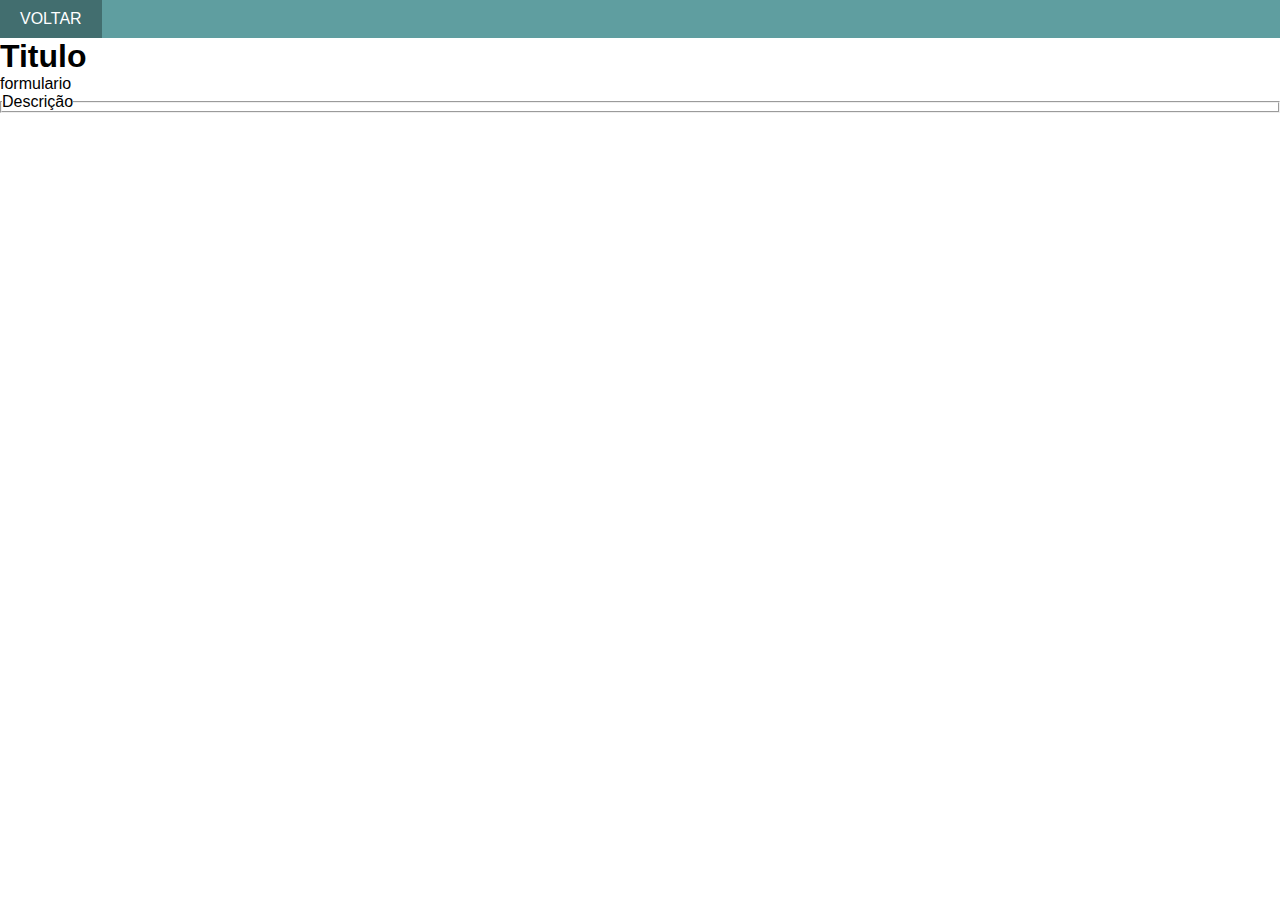
<file: index.html>
<!DOCTYPE html>
<html lang="pt-BR">
<head>
    <meta charset="UTF-8">
    <meta http-equiv="X-UA-Compatible" content="IE=edge">
    <meta name="viewport" content="width=device-width, initial-scale=1.0">
    <title>Document</title>
    <link rel="stylesheet" href="./css/styles.css">
</head>
<body>
    <nav>
        <ul>
            <li><a href="./Home.html">VOLTAR</a></li>

        </ul>
    </nav>
    <form action ="#" method="get">
        <section>
            <h1>Titulo</h1>
            <p>formulario</p>

            <fieldset>
                <legend>Descrição</legend>
            </fieldset>
        </section>
    </form>
    
</body>
</html>
</file>
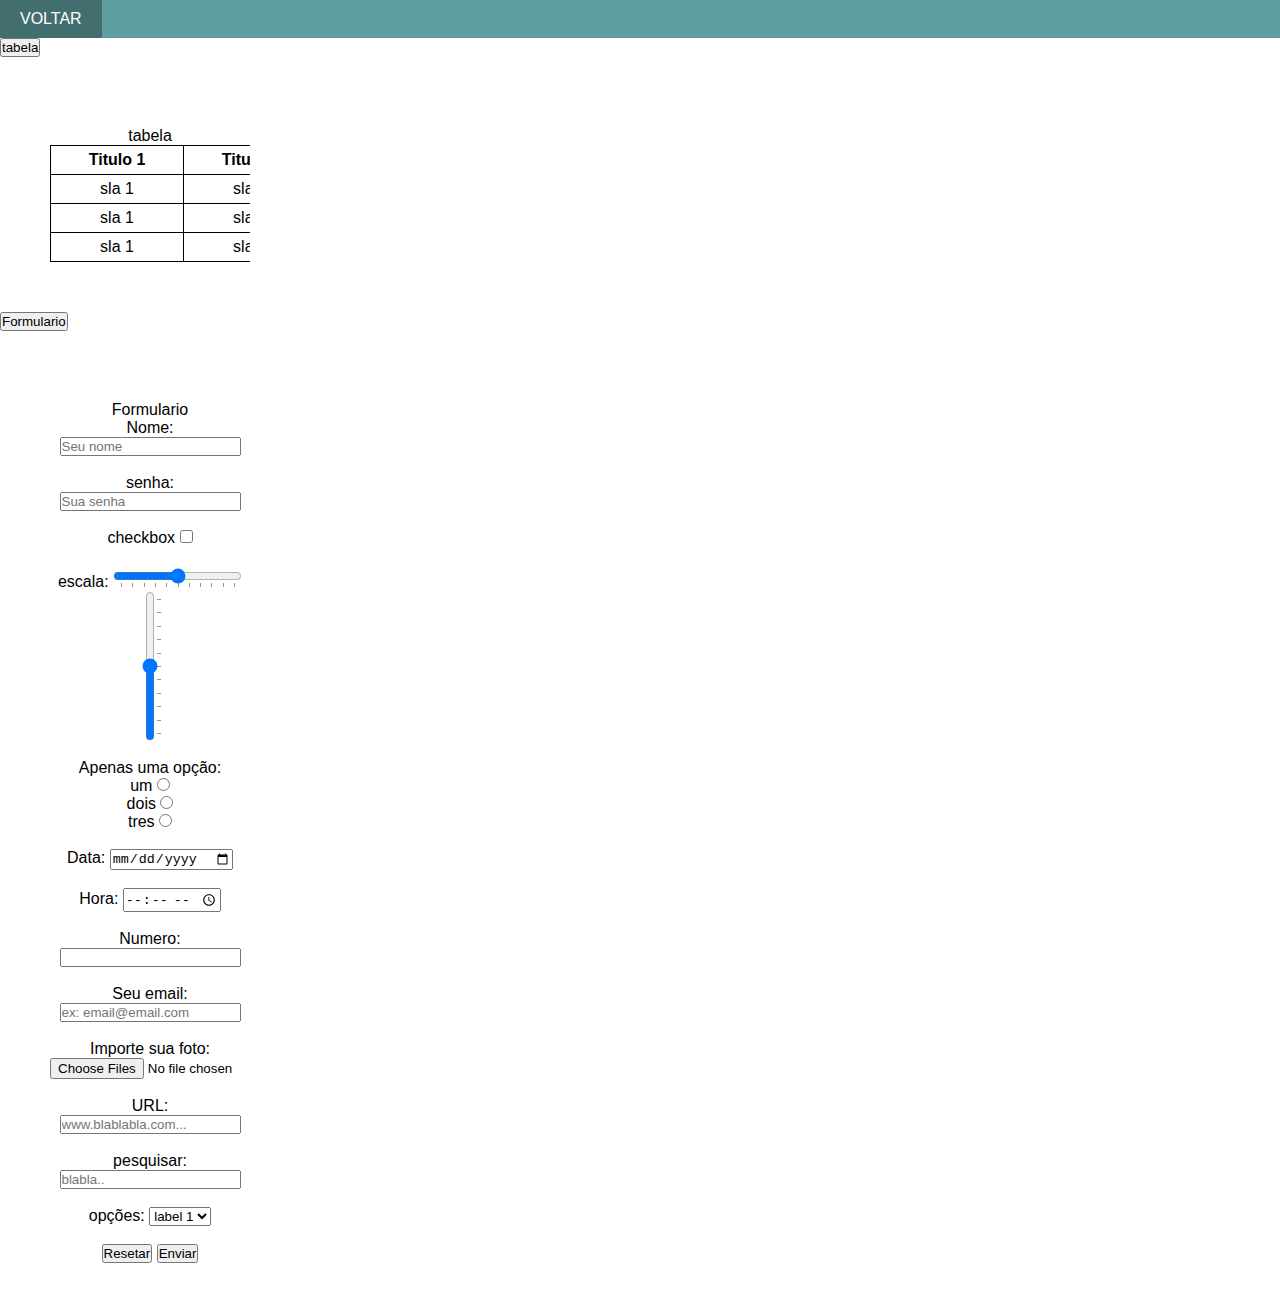
<file: aulas.html>
<!DOCTYPE html>
<html lang="en">
<head>
    <meta charset="UTF-8">
    <meta http-equiv="X-UA-Compatible" content="IE=edge">
    <meta name="viewport" content="width=device-width, initial-scale=1.0">
    <title>Document</title>
    <link rel="stylesheet" href="./css/styles.css">
</head>
<body>
<nav>
        <ul>
            <li><a href="./Home.html">VOLTAR</a></li>

        </ul>
</nav>
    <button onclick="myFunction()">tabela</button>

<div id="mytabela">
    <div class="responsive">
        <p>tabela</p>
    
        <table>
            <thead>
                <tr>
                    <th>Titulo 1</th><th>Titulo 2</th><th>Titulo 3</th>
                </tr>
            </thead>
            <tbody>
                <tr>
                    <td>sla 1</td><td>sla 2</td><td>sla 3</td>
                </tr>
                <tr>
                    <td>sla 1</td><td>sla 2</td><td>sla 3</td>
                </tr>
                <tr>
                    <td>sla 1</td><td>sla 2</td><td>sla 3</td>
                </tr>
            </tbody>
        </table>
    </div>
</div>

<script>
function myFunction() {
  var x = document.getElementById("mytabela");
  if (x.style.display === "none") {
    x.style.display = "block";
  } else {
    x.style.display = "none";
  }
}
</script>
</body>
<body>
    <button onclick="myFunction2()">Formulario</button>
    
    <div id="myformulario">
        <div>
            <form action="#" method="get">
            <p>Formulario</p>
        
            <p>
                <label> 
                    Nome:
                    <input type="text" id="nome" name="nome" placeholder="Seu nome">
                </label>
            </p>
            <br>
            <p>
                <label> 
                    senha:
                    <input type="password" id="password" name="password"
                     placeholder="Sua senha">
                </label>
            </p>
            <br>
            <p>
                <label>
                    checkbox
                    <input type="checkbox" id="check" name="check">
                </label>
            </p>
            <br>
        <p>
                <label> 
                    escala:
                    <input type="range" id="range" name="range" 
                    list="tickmarks" step="10">
                    
                    <datalist id="tickmarks">
                        <option value="0" label="0%">
                        <option value="10">
                        <option value="20">
                        <option value="30">
                        <option value="40">
                        <option value="50" label="50%">
                        <option value="60">
                        <option value="70">
                        <option value="80">
                        <option value="90">
                        <option value="100" label="100%">
                      </datalist>
                </label>
                <div class="slider-wrapper">
                    <input type="range" list="tickmarks" step="10">
                  </div>
            </p>
            <br>
            <p>
                Apenas uma opção:
        
                <label >um
                    <input type="radio" id="um" name="Apenas">
                </label>
        
                <label>dois
                    <input type="radio" id="dois" name="Apenas">
                </label>
        
                <label>tres
                    <input type="radio" id="tres" name="Apenas">
                </label>
            </p>
            <br>
            <p>
                <label> 
                    Data:
                    <input type="date" id="date" name="date">
                </label>
            </p>
            <br>
            <p>
                <label> 
                    Hora:
                    <input type="time" id="time" name="time">
                </label>
            </p>
            <br>
            <p>
                <label> 
                    Numero:
                    <input type="number" id="number" name="number">
                </label>
            </p>
            <br>
            <p>
                <label> 
                    Seu email:
                    <input type="email" id="email" name="email" 
                    placeholder="ex: email@email.com">
                </label>
            </p>
            <br>
            <p>
                <label> 
                    Importe sua foto:
                    <input type="file" id="file" name="file" 
                    accept="image/*" multiple>
                </label>
            </p>
            <br>
            <p>
                <label> 
                    URL:
                    <input type="url" id="url" name="url" 
                    placeholder="www.blablabla.com...">
                </label>
            </p>
            <br>
            <p>
                <label> 
                    pesquisar:
                    <input type="search" id="search" name="search" 
                    placeholder="blabla..">
                </label>
            </p>
            <br>
            <p>
                <label> 
                    opções:
                    <select id="select" name="select">
                        <option value="1" label="label 1"></option>
                        <option value="2" label="label 2"></option>
                        <option value="3" label="label 3"></option>
                        <option value="4" label="label 4"></option>
                    </select>
                </label>
            </p>
            <br>     
            <p>
                <button type="reset">Resetar</button>
                <button type="submit">Enviar</button>
            </p>
            </form>
        </div>
    </div>
    
    <script>
    function myFunction2() {
      var x = document.getElementById("myformulario");
      if (x.style.display === "none") {
        x.style.display = "block";
      } else {
        x.style.display = "none";
      }
    }
    </script>
</body>
</html>
</file>
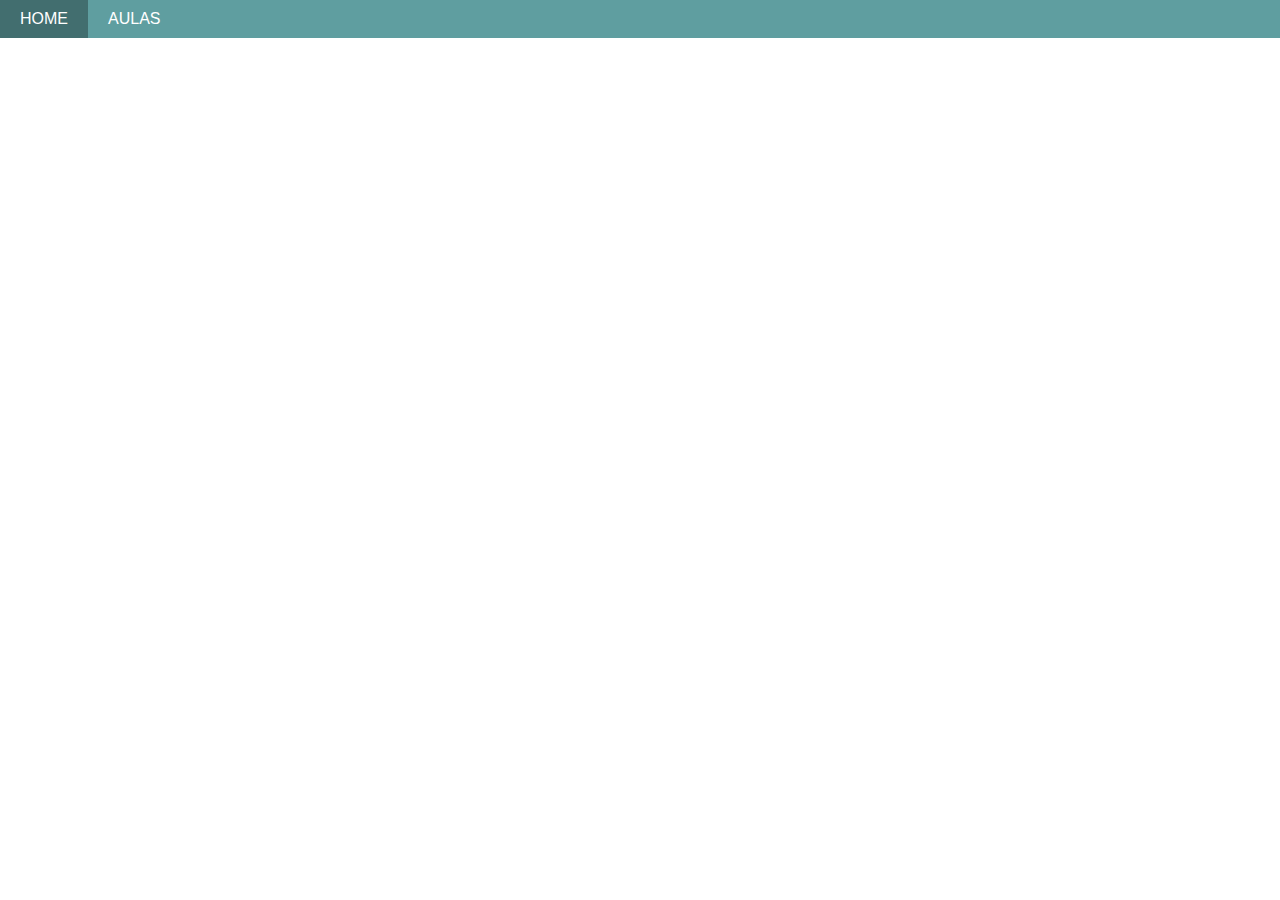
<file: Home.html>
<!DOCTYPE html>
<html lang="en">
<head>
    <meta charset="UTF-8">
    <meta http-equiv="X-UA-Compatible" content="IE=edge">
    <meta name="viewport" content="width=device-width, initial-scale=1.0">
    <title>Document</title>
    <link rel="stylesheet" href="./css/styles.css">
</head>
<body>
    <nav>
        <ul>
            <li><a href="./index.html">HOME</a></li>
            <li><a href="./aulas.html">AULAS</a></li>
        </ul>
    </nav>
</body>    
</html>
</file>
<file: css/styles.css>
* {
    margin: 0;
    padding: 0;
}
nav {
    background: cadetblue;
}
nav a {
    color: white;
    text-decoration: none;
    font-family: -apple-system, BlinkMacSystemFont, 
    'Segoe UI', Roboto, Oxygen, Ubuntu, Cantarell, 
    'Open Sans', 'Helvetica Neue', sans-serif;
    padding: 10px 20px;
    display: block;
    text-transform: uppercase;
}
nav a:hover{
    background: rgba(0,0,0,0.3);
}
nav { 
    display: flex;
    align-items: center;
}
nav ul {
    display: flex;
    list-style: none;
}
#mytabela {
    width: 200px;
    padding: 50px;
    text-align: center;
    margin-top: 20px;
    }
#myformulario {
        width: 200px;
        padding: 50px;
        text-align: center;
        margin-top: 20px;
}
body {
    font-family: sans-serif;
}
table {
    border-collapse: collapse;
    width: 400px;
}
table td, table th {
    border:  1px solid rgb(0, 0, 0);
    padding:  5px;
 }
 table caption {
     caption-side: bottom;
     text-align: right;
     font-style: italic;
     font-size: 14px;
     margin: 5px 0;
 }
 .responsive{
     max-width: 100%;
     overflow: auto;
 }
 label {
     cursor: pointer;
     display: block;
     }
 .slider-wrapper {
     display: inline-block;
     width: 20px;
     height: 150px;
     padding: 0;
     }
 .slider-wrapper input {
     width: 150px;
     height: 20px;
     margin: 0;
     transform-origin: 75px 75px;
     transform: rotate(-90deg);
     }
</file>
